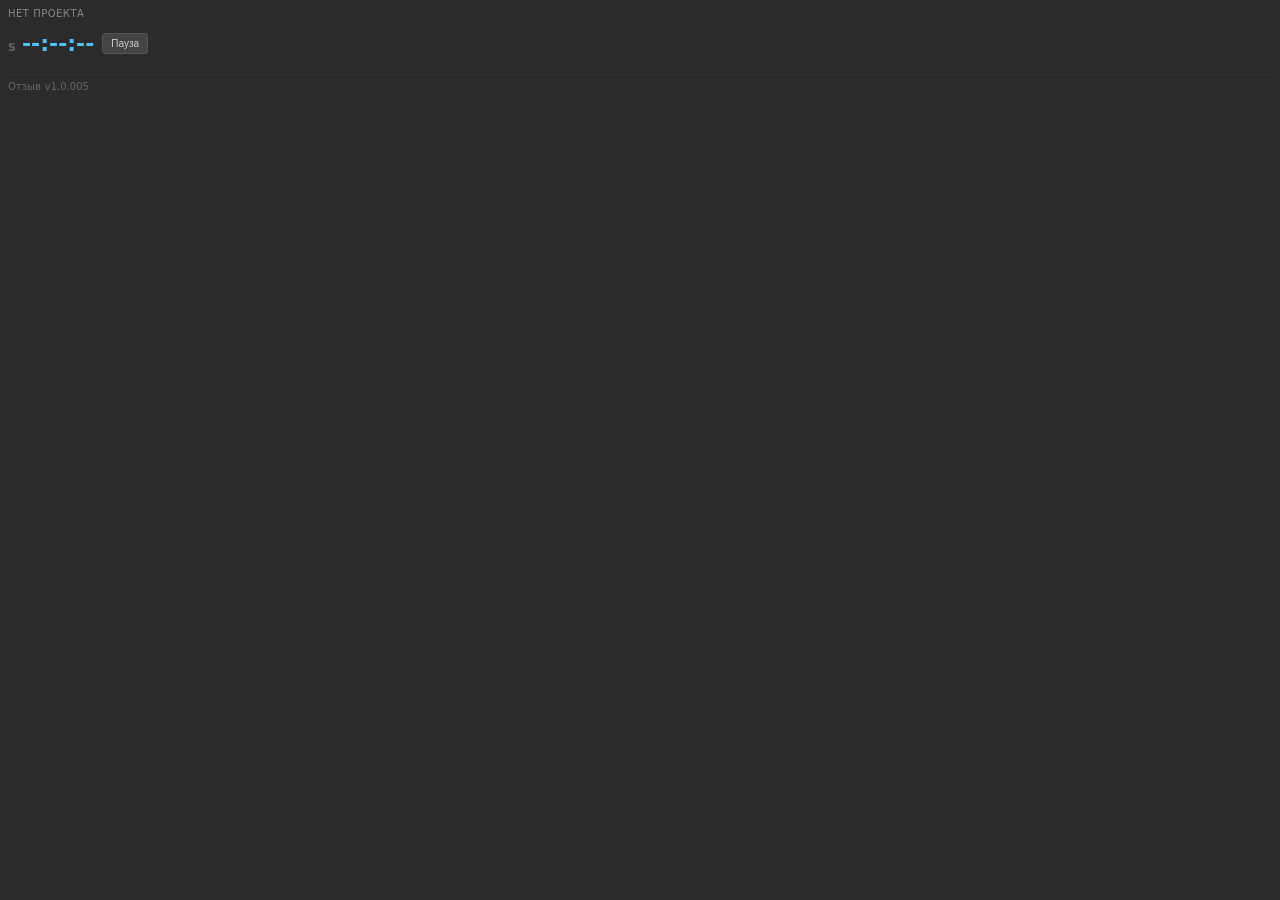
<file: AETimeTracker/index.html>
<!DOCTYPE html>
<html>
<head>
    <meta charset="UTF-8">
    <title>AE Time Tracker</title>
    <link rel="stylesheet" href="style.css">
</head>
<body>
    <div class="panel">
        <div class="status" id="status">Нет проекта</div>
        <div class="project" id="project"></div>
        <div class="timer-row">
            <span class="timer-wrap" id="timerWrap" title="Клик: S — сессия, T — суммарное время проекта">
                <span class="timer-mode" id="timerMode">S</span>
                <span class="timer" id="timer">--:--:--</span>
            </span>
            <button type="button" class="btn-pause" id="pauseBtn" title="Приостановить отслеживание">Пауза</button>
        </div>
        <div class="session" id="session"></div>
        <div class="footer">
            <a href="#" id="feedback">Отзыв</a>
            <span id="versionDisplay" class="version"></span>
            <span id="updateHint" class="update-hint" style="display:none"></span>
        </div>
        <div class="debug-panel" id="debugPanel" style="display:none">
            <div class="debug-header">
                <span>Отладка</span>
                <button type="button" class="debug-copy" id="debugCopy">Скопировать</button>
            </div>
            <pre class="debug-log" id="debugLog"></pre>
        </div>
    </div>
    <script src="lib/CSInterface.js"></script>
    <script src="main.js"></script>
</body>
</html>
</file>
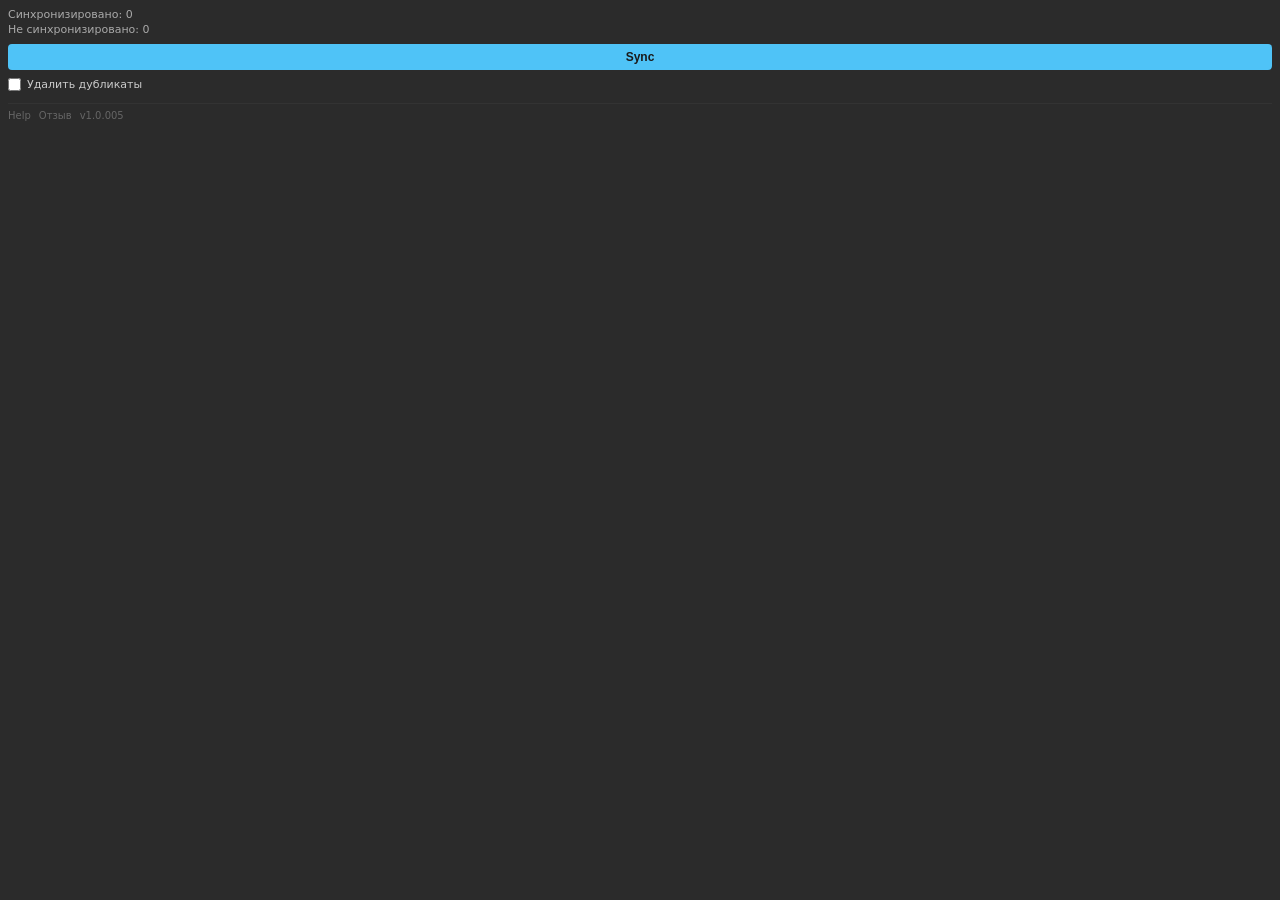
<file: SmartSyncAssetsCEP/index.html>
<!DOCTYPE html>
<html>
<head>
    <meta charset="UTF-8">
    <title>Smart Sync Assets</title>
    <link rel="stylesheet" href="style.css">
</head>
<body>
    <div class="panel">
        <div class="status-row">
            <span id="synced">Синхронизировано: 0</span>
            <span id="unsynced">Не синхронизировано: 0</span>
        </div>
        <button type="button" class="btn-sync" id="syncBtn">Sync</button>
        <label class="checkbox-row">
            <input type="checkbox" id="moveCheck" />
            <span>Удалить дубликаты</span>
        </label>
        <div class="footer">
            <a href="#" id="help">Help</a>
            <a href="#" id="feedback">Отзыв</a>
            <span id="versionDisplay" class="version"></span>
            <span id="updateHint" class="update-hint" style="display:none"></span>
        </div>
    </div>
    <script src="lib/CSInterface.js"></script>
    <script src="main.js"></script>
</body>
</html>
</file>
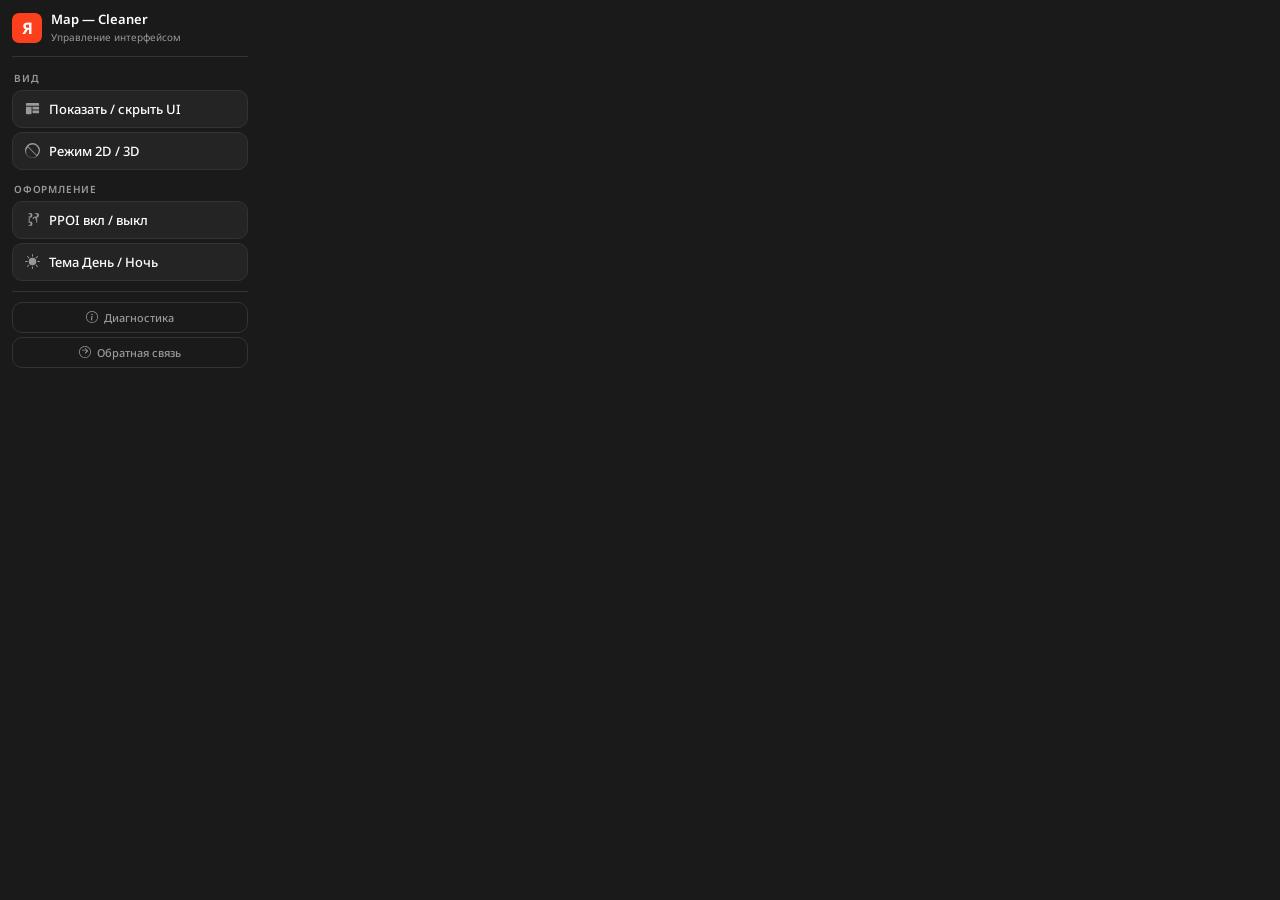
<file: yandex-map-cleaner/popup.html>
<!DOCTYPE html>
<html>
<head>
  <meta charset="UTF-8">
  <link href="https://fonts.googleapis.com/css2?family=Noto+Sans:wght@400;500;600&display=swap" rel="stylesheet">
  <style>
    :root {
      --bg: #1a1a1a;
      --surface: #242424;
      --surface-hover: #2e2e2e;
      --border: #333333;
      --text-primary: #ffffff;
      --text-secondary: #999999;
      --accent: #fc3f1d;
      --radius: 10px;
    }

    :root.light {
      --bg: #f5f5f5;
      --surface: #ffffff;
      --surface-hover: #ebebeb;
      --border: #e0e0e0;
      --text-primary: #1a1a1a;
      --text-secondary: #777777;
    }

    * {
      margin: 0;
      padding: 0;
      box-sizing: border-box;
    }

    body {
      font-family: 'Noto Sans', sans-serif;
      background: var(--bg);
      color: var(--text-primary);
      width: 260px;
      padding: 12px;
      user-select: none;
    }

    .header {
      display: flex;
      align-items: center;
      gap: 9px;
      margin-bottom: 14px;
      padding-bottom: 12px;
      border-bottom: 1px solid var(--border);
    }

    .logo {
      width: 30px;
      height: 30px;
      background: var(--accent);
      border-radius: 7px;
      display: flex;
      align-items: center;
      justify-content: center;
      font-size: 16px;
      font-weight: 700;
      color: #fff;
      flex-shrink: 0;
      font-family: 'Noto Sans', sans-serif;
    }

    .header-text .title {
      font-size: 13px;
      font-weight: 600;
      line-height: 1.2;
    }

    .header-text .sub {
      font-size: 10px;
      color: var(--text-secondary);
      margin-top: 2px;
    }

    .section-label {
      font-size: 10px;
      font-weight: 600;
      color: var(--text-secondary);
      text-transform: uppercase;
      letter-spacing: 0.08em;
      margin: 12px 0 5px 2px;
    }

    .btn {
      display: flex;
      align-items: center;
      gap: 9px;
      width: 100%;
      background: var(--surface);
      border: 1px solid var(--border);
      border-radius: var(--radius);
      color: var(--text-primary);
      font-family: inherit;
      font-size: 13px;
      font-weight: 500;
      padding: 9px 12px;
      cursor: pointer;
      transition: background 0.12s, border-color 0.12s, transform 0.08s;
      margin-bottom: 4px;
    }

    .btn:last-of-type { margin-bottom: 0; }

    .btn:hover {
      background: var(--surface-hover);
      border-color: #444;
    }

    .btn:active {
      transform: scale(0.975);
    }

    .btn svg {
      width: 15px;
      height: 15px;
      fill: var(--text-secondary);
      flex-shrink: 0;
    }

    .divider {
      height: 1px;
      background: var(--border);
      margin: 10px 0;
    }

    .btn-ghost {
      display: flex;
      align-items: center;
      justify-content: center;
      gap: 6px;
      width: 100%;
      background: transparent;
      border: 1px solid var(--border);
      border-radius: var(--radius);
      color: var(--text-secondary);
      font-family: inherit;
      font-size: 11px;
      font-weight: 500;
      padding: 7px 12px;
      cursor: pointer;
      transition: background 0.12s, color 0.12s;
    }

    .btn-ghost:hover {
      background: var(--surface);
      color: var(--text-primary);
    }

    .btn-ghost svg {
      width: 12px;
      height: 12px;
      fill: currentColor;
    }

    .version-badge {
      font-size: 10px;
      color: var(--text-secondary);
      font-weight: 500;
    }

    .update-hint {
      font-size: 10px;
      color: #81c784;
      margin-top: 6px;
      padding: 4px 0;
    }
    .update-hint a {
      color: inherit;
    }

    #diagnostic-output {
      font-size: 9.5px;
      font-family: 'Courier New', monospace;
      white-space: pre-wrap;
      max-height: 180px;
      overflow: auto;
      margin-top: 8px;
      display: none;
      background: #111;
      border: 1px solid var(--border);
      border-radius: 8px;
      padding: 8px 10px;
      color: #888;
      line-height: 1.55;
      user-select: text;
      -webkit-user-select: text;
      cursor: text;
    }
  </style>
</head>
<body>

  <div class="header">
    <div class="logo">Я</div>
    <div class="header-text">
      <div class="title">Map — Cleaner</div>
      <div class="sub">Управление интерфейсом <span id="versionDisplay" class="version-badge"></span></div>
    </div>
  </div>

  <div class="section-label">Вид</div>

  <button id="toggle-ui" class="btn">
    <svg viewBox="0 0 16 16"><path d="M1 3a1 1 0 0 1 1-1h12a1 1 0 0 1 1 1v2H1V3zm0 3h6v7a1 1 0 0 1-1 1H2a1 1 0 0 1-1-1V6zm7 0h7v3h-7V6zm0 4h7v3h-6a1 1 0 0 1-1-1v-2z"/></svg>
    Показать / скрыть UI
  </button>

  <button id="toggle-tilt" class="btn">
    <svg viewBox="0 0 16 16"><path d="M8 0a8 8 0 1 0 0 16A8 8 0 0 0 8 0zm0 1.5a6.5 6.5 0 0 1 4.47 11.2L3.3 3.53A6.47 6.47 0 0 1 8 1.5zM3.08 4.6l9.32 9.32A6.5 6.5 0 0 1 3.08 4.6z"/></svg>
    Режим 2D / 3D
  </button>

  <div class="section-label">Оформление</div>

  <button id="toggle-branch" class="btn">
    <svg viewBox="0 0 16 16"><path d="M11.5 2a1.5 1.5 0 1 0 0 3 1.5 1.5 0 0 0 0-3M10 3.5a2.5 2.5 0 1 1 5 0 2.5 2.5 0 0 1-5 0M4.5 2a1.5 1.5 0 1 0 0 3 1.5 1.5 0 0 0 0-3M3 3.5a2.5 2.5 0 1 1 5 0 2.5 2.5 0 0 1-5 0M4.5 11a1.5 1.5 0 1 0 0 3 1.5 1.5 0 0 0 0-3M3 12.5a2.5 2.5 0 1 1 5 0 2.5 2.5 0 0 1-5 0M4.5 5.5a.5.5 0 0 1 .5.5v5a.5.5 0 0 1-1 0V6a.5.5 0 0 1 .5-.5M11.5 6.5a.5.5 0 0 1 .5.5v1h-1V7a.5.5 0 0 1 .5-.5m-3.5 1a2.5 2.5 0 0 1 5 0v3.5a.5.5 0 0 1-1 0V7.5a1.5 1.5 0 0 0-3 0z"/></svg>
    PPOI вкл / выкл
  </button>

  <button id="toggle-theme" class="btn">
    <svg viewBox="0 0 16 16"><path d="M8 12a4 4 0 1 0 0-8 4 4 0 0 0 0 8zM8 0a.5.5 0 0 1 .5.5v2a.5.5 0 0 1-1 0v-2A.5.5 0 0 1 8 0zm0 13a.5.5 0 0 1 .5.5v2a.5.5 0 0 1-1 0v-2A.5.5 0 0 1 8 13zm8-5a.5.5 0 0 1-.5.5h-2a.5.5 0 0 1 0-1h2a.5.5 0 0 1 .5.5zM3 8a.5.5 0 0 1-.5.5h-2a.5.5 0 0 1 0-1h2A.5.5 0 0 1 3 8zm10.657-5.657a.5.5 0 0 1 0 .707l-1.414 1.415a.5.5 0 1 1-.707-.708l1.414-1.414a.5.5 0 0 1 .707 0zm-9.193 9.193a.5.5 0 0 1 0 .707L3.05 13.657a.5.5 0 0 1-.707-.707l1.414-1.414a.5.5 0 0 1 .707 0zm9.193 2.121a.5.5 0 0 1-.707 0l-1.414-1.414a.5.5 0 0 1 .707-.707l1.414 1.414a.5.5 0 0 1 0 .707zM4.464 4.465a.5.5 0 0 1-.707 0L2.343 3.05a.5.5 0 1 1 .707-.707l1.414 1.414a.5.5 0 0 1 0 .708z"/></svg>
    Тема День / Ночь
  </button>

  <div class="divider"></div>

  <button id="diagnostic" class="btn-ghost">
    <svg viewBox="0 0 16 16"><path d="M8 15A7 7 0 1 1 8 1a7 7 0 0 1 0 14zm0 1A8 8 0 1 0 8 0a8 8 0 0 0 0 16zm.93-9.412-1 4.705c-.07.34.029.533.304.533.194 0 .487-.07.686-.246l-.088.416c-.287.346-.92.598-1.465.598-.703 0-1.002-.422-.808-1.319l.738-3.468c.064-.293.006-.399-.287-.47l-.45-.083.082-.38 2.29-.287zM8 5.5a1 1 0 1 1 0-2 1 1 0 0 1 0 2z"/></svg>
    Диагностика
  </button>

  <div id="update-hint" class="update-hint" style="display:none;"></div>
  <a id="feedback" href="https://forms.yandex.ru/u/696f2eb6068ff088f7e89e2e/?project_key_id=3i9und" target="_blank" class="btn-ghost" style="text-decoration:none;margin-top:4px;">
    <svg viewBox="0 0 16 16"><path d="M8 15A7 7 0 1 1 8 1a7 7 0 0 1 0 14zm0 1A8 8 0 1 0 8 0a8 8 0 0 0 0 16zM4.5 5a.5.5 0 0 0 0 1h5.793L8.146 9.146a.5.5 0 0 0 .708.708l3-3a.5.5 0 0 0 0-.708l-3-3a.5.5 0 1 0-.708.708L10.293 5H4.5z"/></svg>
    Обратная связь
  </a>
  <pre id="diagnostic-output"></pre>

  <script src="popup.js"></script>
</body>
</html>
</file>
<file: AETimeTracker/style.css>
* { box-sizing: border-box; margin: 0; padding: 0; }
body {
    font-family: 'Segoe UI', system-ui, sans-serif;
    font-size: 12px;
    background: #2b2b2b;
    color: #e0e0e0;
    padding: 8px;
}
.panel {
    display: flex;
    flex-direction: column;
    gap: 6px;
}
.status {
    font-size: 10px;
    color: #888;
    text-transform: uppercase;
    letter-spacing: 0.5px;
}
.project {
    font-size: 11px;
    color: #aaa;
    word-break: break-all;
    max-height: 32px;
    overflow: hidden;
    text-overflow: ellipsis;
}
.timer-row {
    display: flex;
    align-items: center;
    gap: 8px;
}
.timer-wrap {
    display: flex;
    align-items: baseline;
    gap: 6px;
    cursor: pointer;
    user-select: none;
}
.timer-wrap:hover .timer-mode {
    color: #4fc3f7;
}
.timer-mode {
    font-size: 11px;
    font-weight: 600;
    color: #666;
}
.timer {
    font-size: 22px;
    font-weight: 600;
    font-variant-numeric: tabular-nums;
    color: #4fc3f7;
}
.timer-row .timer.paused {
    color: #888;
}
.btn-pause {
    font-size: 10px;
    padding: 4px 8px;
    background: #444;
    border: 1px solid #555;
    color: #ccc;
    cursor: pointer;
    border-radius: 3px;
}
.btn-pause:hover {
    background: #555;
    color: #fff;
}
.btn-pause:disabled {
    opacity: 0.5;
    cursor: default;
}
.session {
    font-size: 10px;
    color: #666;
}
.footer {
    margin-top: 6px;
    padding-top: 6px;
    border-top: 1px solid #333;
    display: flex;
    align-items: center;
    flex-wrap: wrap;
    gap: 4px;
}
.footer .update-hint {
    font-size: 10px;
    color: #81c784;
}
.footer .update-hint a {
    color: #81c784;
}
.footer a {
    color: #666;
    text-decoration: none;
    font-size: 10px;
}
.footer a:hover {
    color: #4fc3f7;
}
.footer a.feedback-done {
    color: #81c784;
}
.footer .version {
    font-size: 10px;
    color: #666;
}

/* Режим отладки */
.debug-panel {
    margin-top: 8px;
    padding: 8px;
    background: #1e1e1e;
    border: 1px solid #444;
    border-radius: 4px;
    font-size: 10px;
    max-height: 180px;
    overflow: auto;
}
.debug-header {
    display: flex;
    justify-content: space-between;
    align-items: center;
    margin-bottom: 6px;
}
.debug-header span {
    color: #888;
    font-weight: 600;
}
.debug-copy {
    font-size: 10px;
    padding: 2px 6px;
    background: #333;
    border: 1px solid #555;
    color: #aaa;
    cursor: pointer;
    border-radius: 2px;
}
.debug-copy:hover {
    background: #444;
    color: #fff;
}
.debug-log {
    font-family: 'Consolas', 'Monaco', monospace;
    font-size: 9px;
    color: #8bc34a;
    white-space: pre-wrap;
    word-break: break-all;
    margin: 0;
}
</file>
<file: SmartSyncAssetsCEP/style.css>
* { box-sizing: border-box; margin: 0; padding: 0; }
body {
    font-family: 'Segoe UI', system-ui, sans-serif;
    font-size: 12px;
    background: #2b2b2b;
    color: #e0e0e0;
    padding: 8px;
}
.panel {
    display: flex;
    flex-direction: column;
    gap: 8px;
}
.status-row {
    display: flex;
    flex-direction: column;
    gap: 2px;
    font-size: 11px;
    color: #aaa;
}
.btn-sync {
    font-size: 12px;
    padding: 6px 12px;
    background: #4fc3f7;
    color: #1a1a1a;
    border: none;
    border-radius: 4px;
    cursor: pointer;
    font-weight: 600;
}
.btn-sync:hover {
    background: #81d4fa;
}
.btn-sync:disabled {
    opacity: 0.6;
    cursor: wait;
}
.checkbox-row {
    display: flex;
    align-items: center;
    gap: 6px;
    font-size: 11px;
    color: #ccc;
    cursor: pointer;
}
.checkbox-row input {
    cursor: pointer;
}
.footer {
    margin-top: 4px;
    padding-top: 6px;
    border-top: 1px solid #333;
    display: flex;
    flex-wrap: wrap;
    gap: 8px;
    align-items: center;
}
.footer a {
    color: #666;
    text-decoration: none;
    font-size: 10px;
}
.footer a:hover {
    color: #4fc3f7;
}
.update-hint {
    font-size: 10px;
    color: #81c784;
}
.update-hint a {
    color: inherit;
}
.update-hint a:hover {
    color: #81c784;
}
.footer .version {
    font-size: 10px;
    color: #666;
}
</file>
